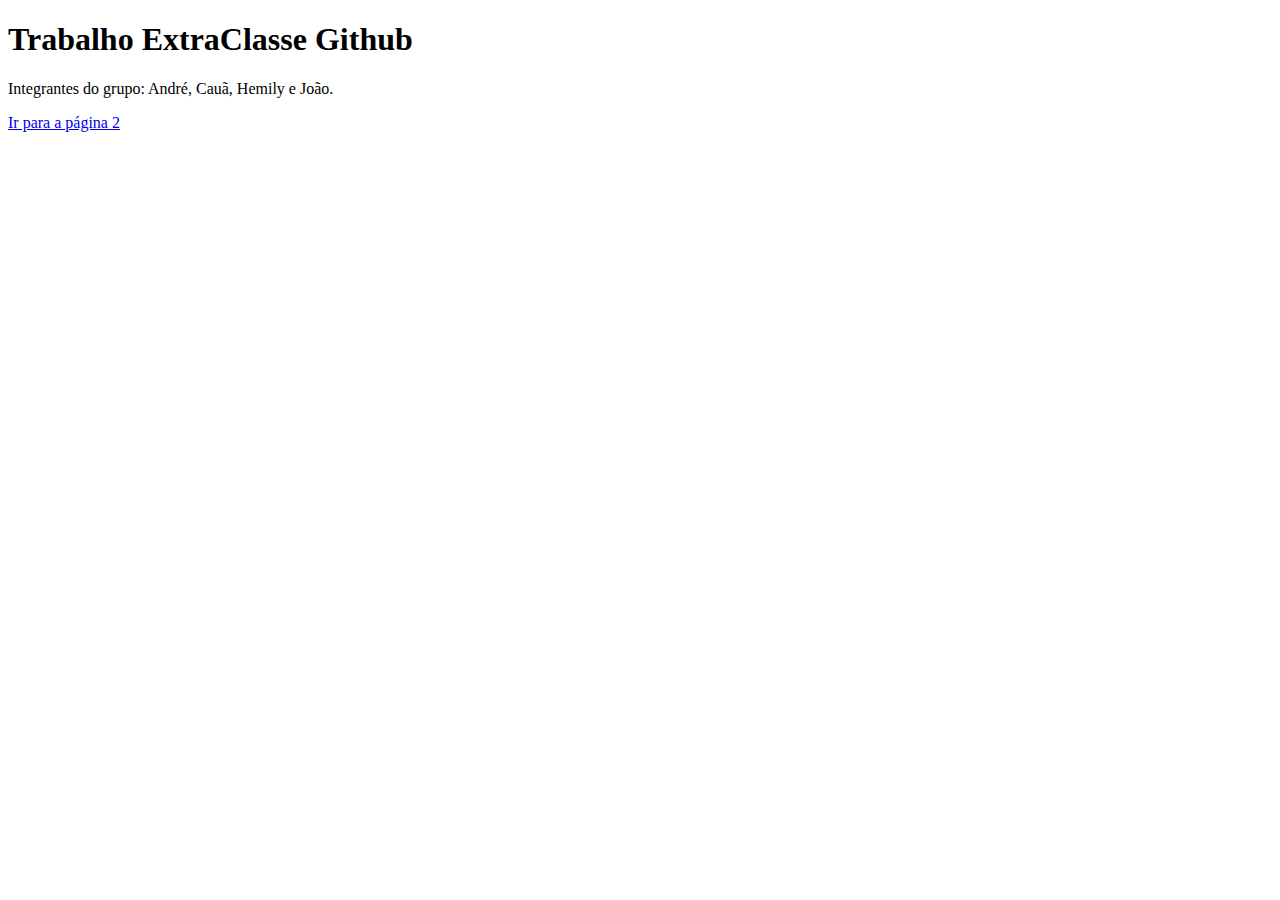
<file: index.html>
<!DOCTYPE html>
<html lang="pt-br">
<head>
    <meta charset="UTF-8">
    <meta name="viewport" content="width=device-width, initial-scale=1.0">
    <title>Trabalho ExtraClasse</title>
</head>
<body>

    <header>
        <h1>Trabalho ExtraClasse Github</h1>
    </header>

    <main>
        <p>Integrantes do grupo: André, Cauã, Hemily e João.</p>

        <a href="pag2.html">Ir para a página 2</a>
    </main>

</body>
</html>
</file>
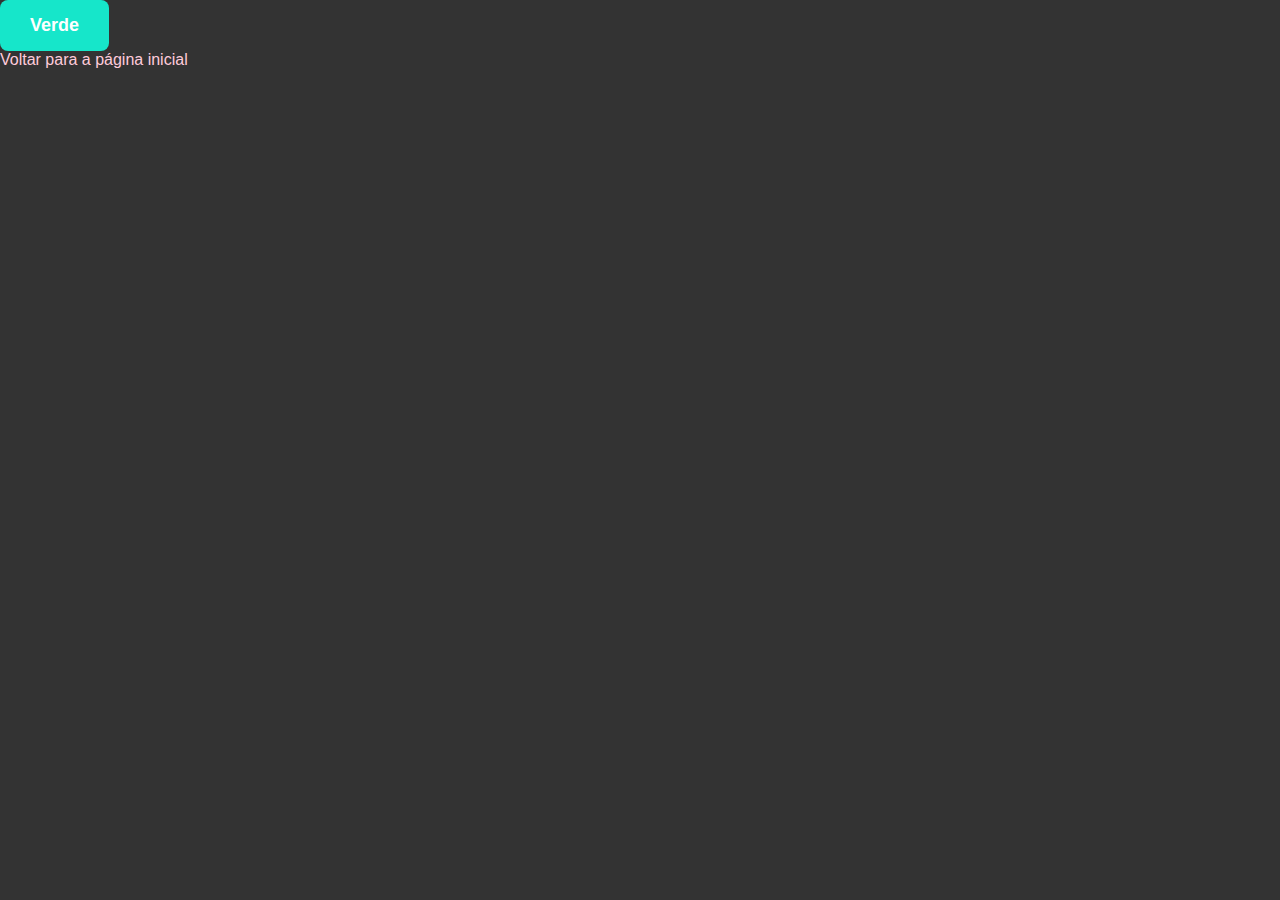
<file: pag2.html>
<!DOCTYPE html>
<html lang="pt-br">
<head>
    <meta charset="UTF-8">
    <meta name="viewport" content="width=device-width, initial-scale=1.0">
    <title>Página 2 - O Botão</title>

    <link rel="stylesheet" href="style.css">
</head>
<body>

    <button id="meu-botao">Verde</button>

    <br> <a href="index.html">Voltar para a página inicial</a>

    <script src="script.js"></script>
</body>
</html>
</file>
<file: style.css>
body {
    font-family: Arial, sans-serif;
    background-color: #333; 
    height: 100vh;
    margin: 0;
}

#meu-botao {
    background-color: #16e6ca; 
    color: white;
    font-size: 18px;
    font-weight: bold;
    padding: 15px 30px;
    border: none;
    border-radius: 8px;
}


a {
    margin-top: 20px;
    color: #ffcbdb; 
    text-decoration: none;
}

a:hover {
    text-decoration: underline;
}
</file>
